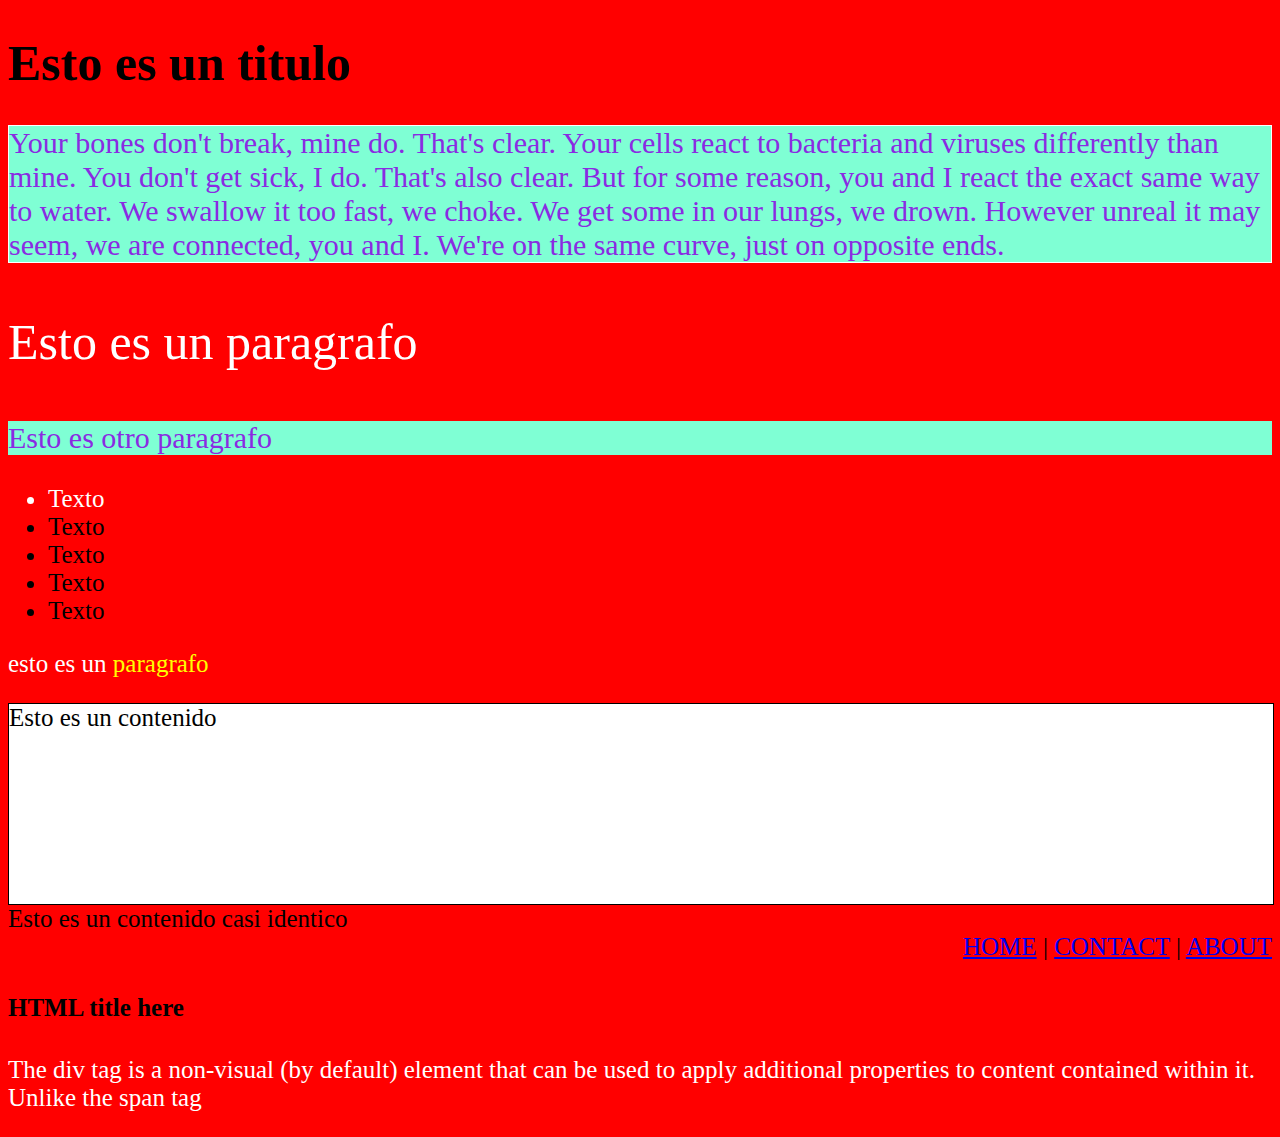
<file: index-ej.html>
<!DOCTYPE html>
<html lang="en">
<head>
    <meta charset="UTF-8">
    <meta name="viewport" content="width=device-width, initial-scale=1.0">
    <meta http-equiv="X-UA-Compatible" content="ie=edge">
    <link rel="stylesheet" href="./estilos.css">
    <title>Clase 3</title>
</head>
<body>
    <h1>Esto es un titulo</h1>
    <p class="pepito perez">Your bones don't break, mine do. That's clear. Your cells react to bacteria and viruses differently than mine. You don't get sick, I do. That's also clear. But for some reason, you and I react the exact same way to water. We swallow it too fast, we choke. We get some in our lungs, we drown. However unreal it may seem, we are connected, you and I. We're on the same curve, just on opposite ends.</p>

    <p id="paragrafo-id">Esto es un paragrafo</p>

    <p class="pepito">Esto es otro paragrafo</p>

    <ul>
        <li id="primero">Texto</li>
        <li>Texto</li>
        <li>Texto</li>
        <li>Texto</li>
        <li>Texto</li>
    </ul>

    <div>
        <p>
            esto es un <span>paragrafo</span>
        </p>
    </div>

    <div data="prueba prueba2 prueba3">
        <span>Esto es un contenido</span>
    </div>

    <div data>
        <span>Esto es un contenido casi identico</span>
    </div>

    <div id="my_menu" align="right">
            <a href="#">HOME</a> | <a href="#">CONTACT</a> | <a href="#">ABOUT</a>
        </div>
        
        <div id="my_content" align="left" bgcolor="white">
            <h4>HTML title here</h4>
            <p>The div tag is a non-visual (by default) element that can be used to apply additional properties to content contained within it. Unlike the span tag</p>
        </div>



</body>
</html>
</file>
<file: estilos.css>
body {
    background-color: red;
    font-size: 25px;
}

p {
    color: white;
}

#paragrafo-id {
    font-size: 50px;
}

ul li#primero {
    color: white;
}

div p span {
    color: yellow;
}

.pepito {
    background-color: aquamarine;
    color: blueviolet;
    font-size: 30px;
}

.perez {
    border: 1px solid white;
}

[data~="prueba2"] {
    background-color: blue
}

[data~="prueba"] {
    width: 100%;
    height: 200px;
    border: 1px solid black;
    background-color: white;
}
</file>
